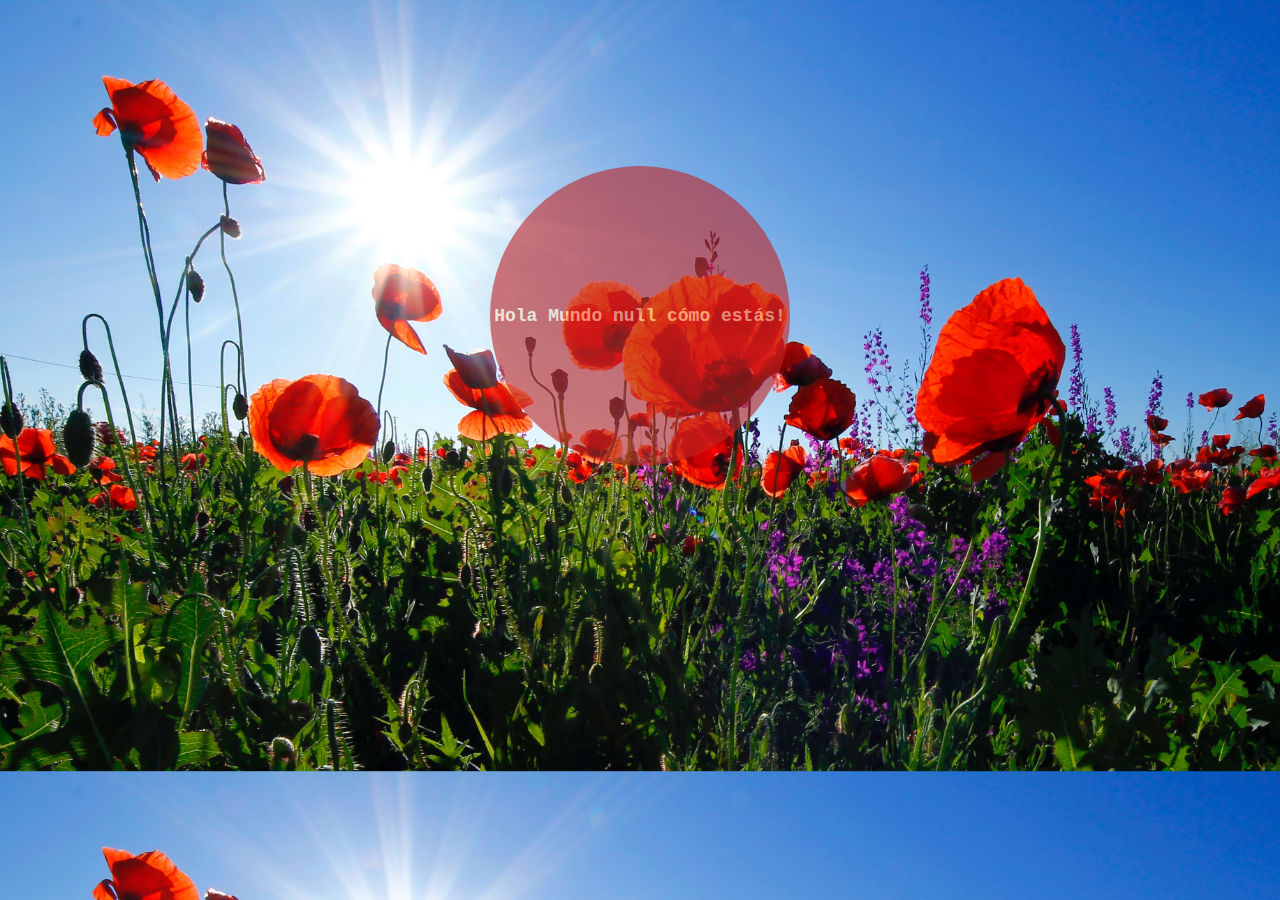
<file: clase_03/Primer_Proyecto/index.html>
<!DOCTYPE html>
<html lang="en">
<head>
    <meta charset="UTF-8">
    <meta http-equiv="X-UA-Compatible" content="IE=edge">
    <meta name="viewport" content="width=device-width, initial-scale=1.0">
    <link rel="stylesheet" href="css/style.css">
    <title>Proyecto_clase_03</title>
</head>
<body>
    
    <div id="myApp" >
        Este es un placeholder que sera modificado      
    </div>
    <script type="module" src="js/app.js" ></script>
    
</body>
</html>
</file>
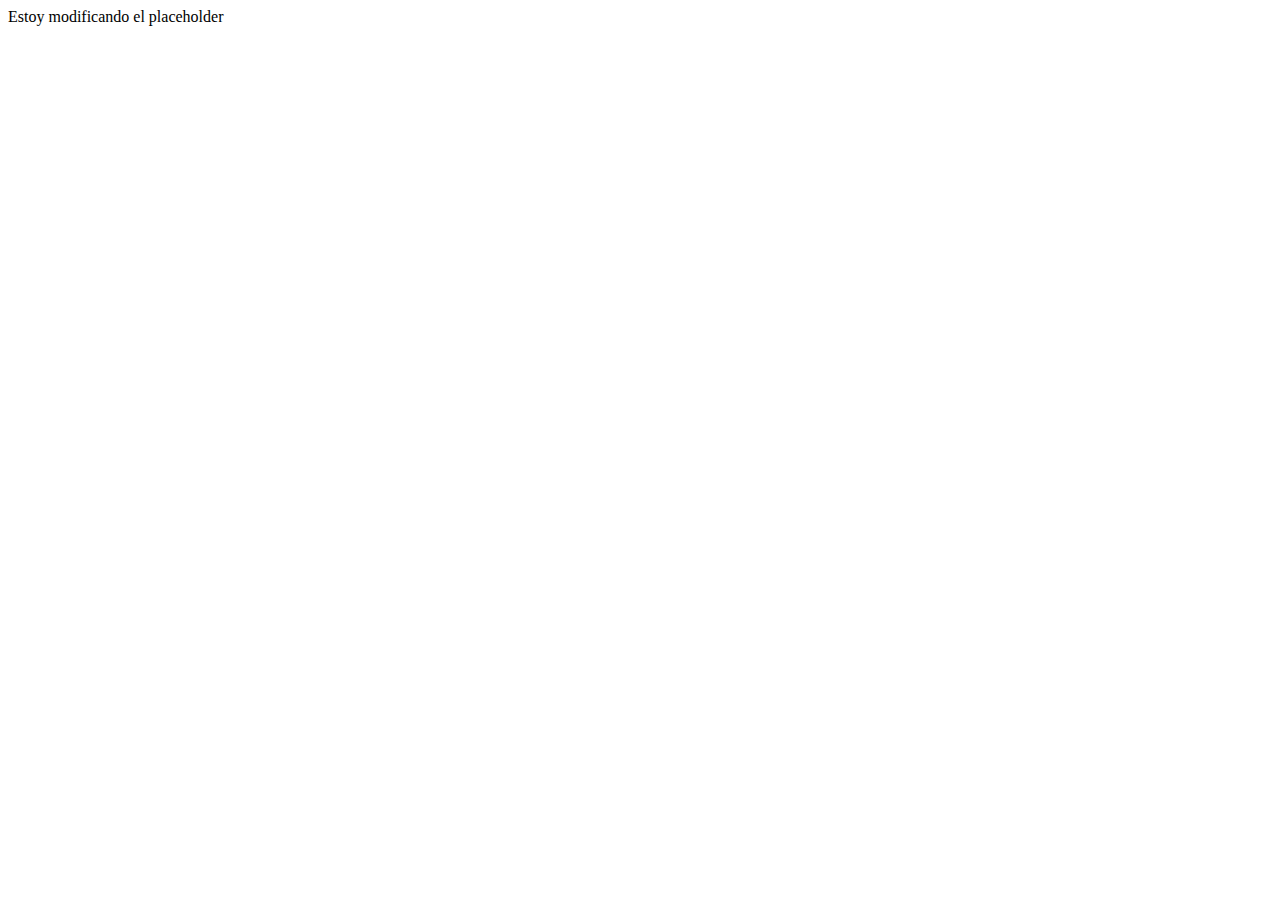
<file: clase_03/Visto_En_Clase/index.html>
<!DOCTYPE html>
<html lang="en">
<head>
    <meta charset="UTF-8">
    <meta http-equiv="X-UA-Compatible" content="IE=edge">
    <meta name="viewport" content="width=device-width, initial-scale=1.0">
    <title>Ejercicio hecho en clases</title>
</head>
<body>
    <div id="myApp"> <!--Este Id es el que sera modificado desde js-->
        Esto es un placeholder
    </div>
    <script type="module" src="js/app.js" ></script>
    
</body>
</html>
</file>
<file: clase_03/Primer_Proyecto/css/style.css>
* {
    margin: 0;
    padding: 0;
}
body{
    background: url(/clase_03/Primer_Proyecto/img/corina-ardeleanu-sWlxCweDzzs-unsplash.jpg);
    /* background-repeat: no-repeat;   
    background-attachment: fixed; */
    background-size:cover;
}


div{
    background-color: #BE2525;
    opacity: 60%;
    width: 300px;
    height: 300px;
    border-radius: 50%;
    text-align: center;
    font-size:large ;
    font-weight:bold;
    font-family:'Courier New', Courier, monospace;
    color: bisque;
    margin: 0 auto;
    margin-top: 13%;
    /* display: flex;
    justify-content: center;
     */
    display: grid;
    place-content: center;
    
}
</file>
